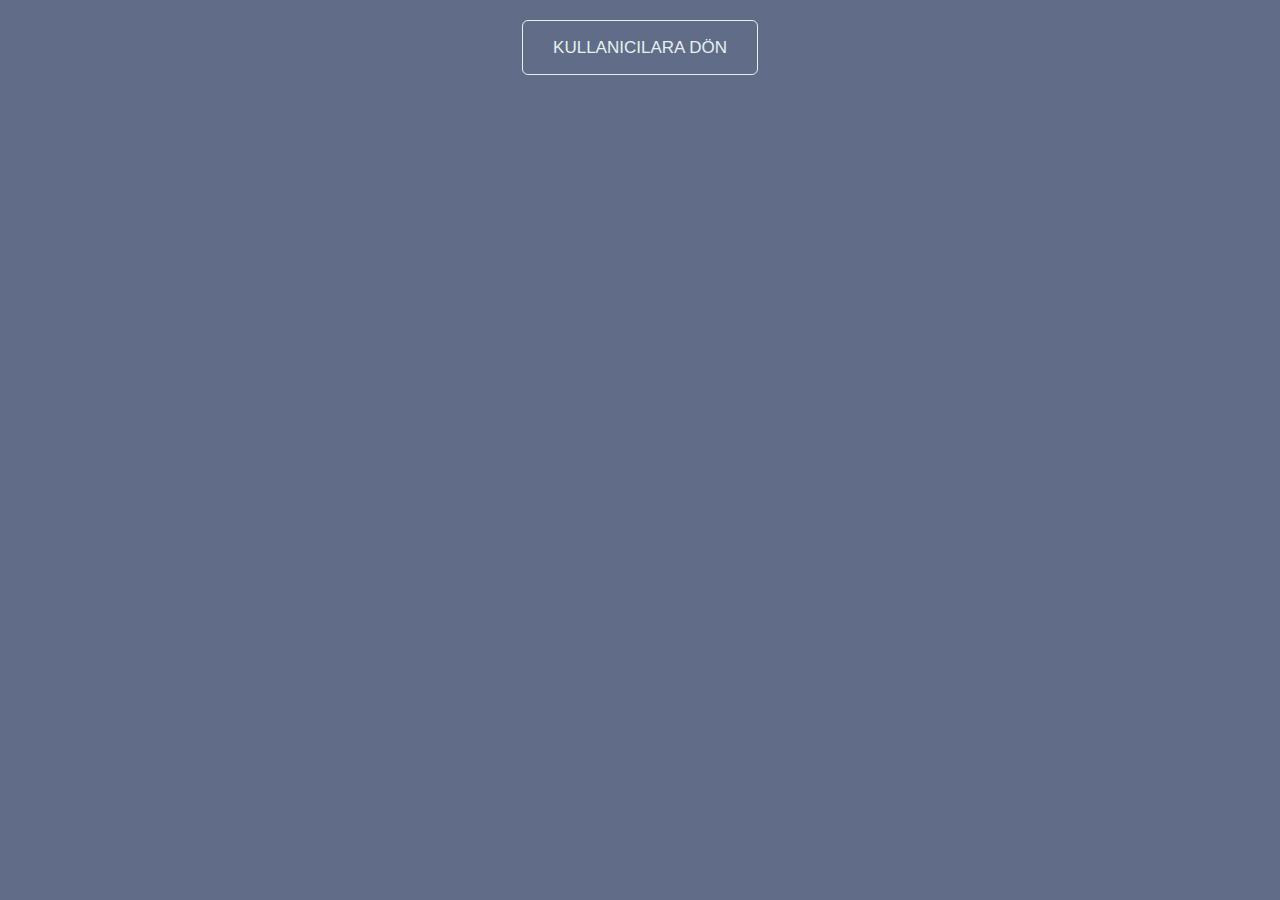
<file: post.html>
<!DOCTYPE html>
<html lang="en">
<head>
  <meta charset="UTF-8">
  <meta http-equiv="X-UA-Compatible" content="IE=edge">
  <meta name="viewport" content="width=device-width, initial-scale=1.0">
  <title></title>
  <link
      href="https://cdn.jsdelivr.net/npm/bootstrap@5.3.3/dist/css/bootstrap.min.css"
      rel="stylesheet"
      integrity="sha384-QWTKZyjpPEjISv5WaRU9OFeRpok6YctnYmDr5pNlyT2bRjXh0JMhjY6hW+ALEwIH"
      crossorigin="anonymous"
    />
    <link rel="stylesheet" href="post.css">
</head>
<body>
    <div class="container">
     
        <a href="index.html"><button class="btn">Kullanıcılara Dön</button></a>
      </div>
      <div class="show"></div>
  </div>
  <script src="post.js"></script>
</body>
</html>
</file>
<file: post.css>
body {
  background: #606c88; 
}


.container {
  display: flex;
  justify-content: center;
  margin-top: 20px;
}


.card {
  text-align: center;  
  margin: 20px;
  border-radius: 5px;
  background: transparent;
  color: rgb(236, 239, 243);
  padding: 20px;
}

.btn {
  --color: #e7f1ee;
  --color2: rgb(10, 25, 30);
  padding: 0.8em 1.75em;
  background-color: transparent;
  border-radius: 6px;
  border: .3px solid var(--color);
  transition: .5s;
  position: relative;
  overflow: hidden;
  cursor: pointer;
  z-index: 1;
  font-weight: 300;
  font-size: 17px;
  font-family: 'Roboto', 'Segoe UI', sans-serif;
  text-transform: uppercase;
  color: var(--color);
 }
</file>
